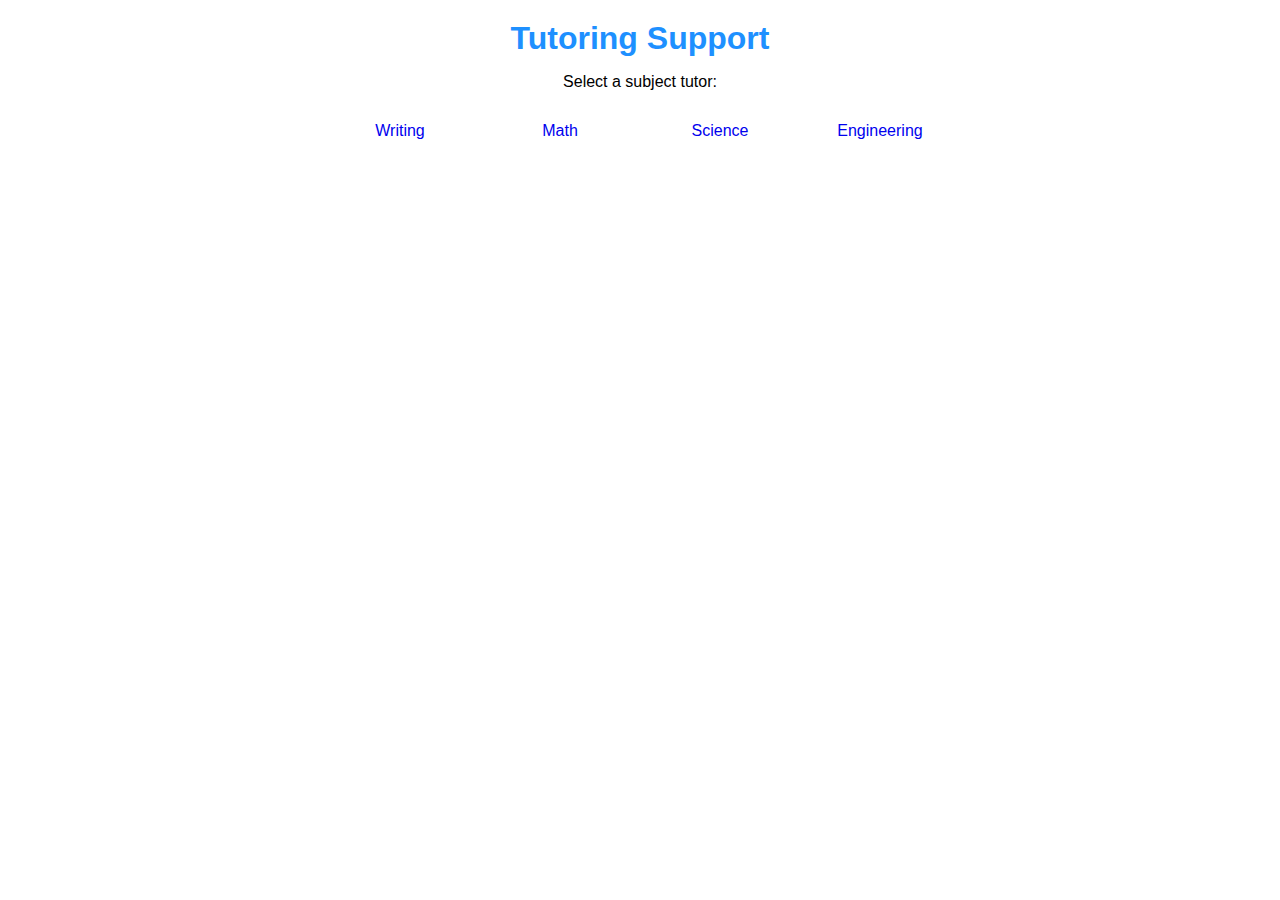
<file: index.html>
<!DOCTYPE html>
<html lang="en">
<head>
  <meta charset="UTF-8" />
  <meta name="viewport" content="width=device-width, initial-scale=1.0" />
  <title>Tutoring Support</title>
  <link rel="stylesheet" href="style.css" />
</head>
<body>

  <h1>Tutoring Support</h1>
  <p>Select a subject tutor:</p>
  <div class="subjects">
    <a href="writing.html" class="btn">Writing</a>
    <a href="math.html" class="btn">Math</a>
    <a href="science.html" class="btn">Science</a>
    <a href="engineering.html" class="btn">Engineering</a>
  </div>

</body>
</html>
</file>
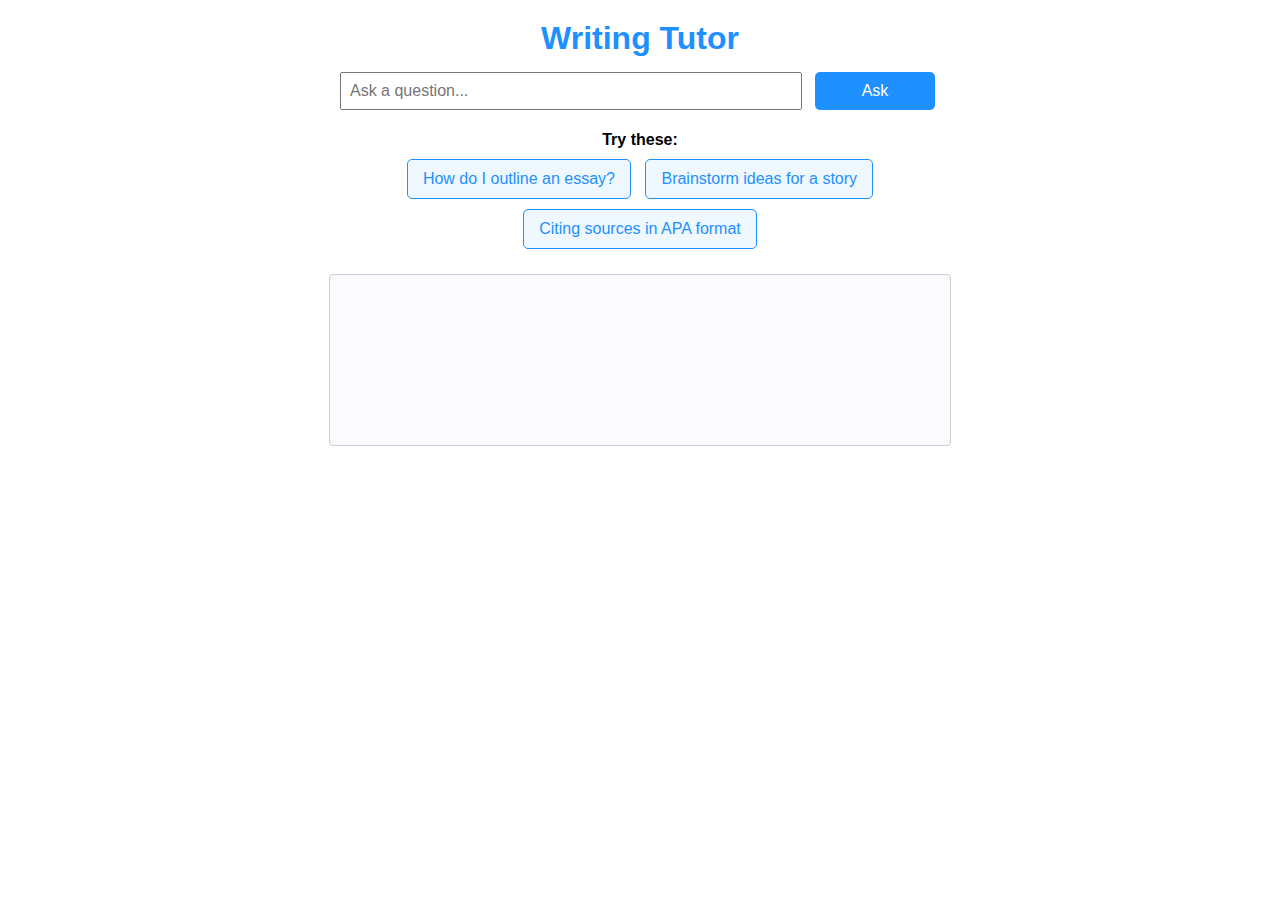
<file: subject.html>
<!DOCTYPE html>
<html lang="en">
<head>
  <meta charset="UTF-8" />
  <meta name="viewport" content="width=device-width, initial-scale=1.0" />
  <title>Writing Tutor</title>
  <link rel="stylesheet" href="style.css" />
</head>
<body>

  <h1>Writing Tutor</h1>
  <!-- Search box and submit button -->
  <div class="query-section">
    <input type="text" id="queryInput" placeholder="Ask a question..." />
    <button class="btn primary" onclick="sendQuery()">Ask</button>
  </div>

  <!-- Suggested queries for Writing tutor -->
  <div class="suggestions">
    <p>Try these:</p>
    <button type="button" class="btn suggestion" 
            onclick="sendQuery('How do I outline an essay?')">
      How do I outline an essay?
    </button>
    <button type="button" class="btn suggestion" 
            onclick="sendQuery('Can you help brainstorm ideas for a story?')">
      Brainstorm ideas for a story
    </button>
    <button type="button" class="btn suggestion" 
            onclick="sendQuery('How should I cite sources in APA format?')">
      Citing sources in APA format
    </button>
  </div>

  <!-- Area to display the AI tutor's response -->
  <div id="response" class="output"></div>

  <!-- System prompt for the Writing tutor (hidden from UI, used in script) -->
  <script>
    const systemPrompt = "You are a Writing Tutor. Assist with brainstorming, outlining, drafting, feedback, and citations. Do not write for the student but help shape their work.";
  </script>
  <script src="script.js"></script>

</body>
</html>
</file>
<file: style.css>
/* Base styles and theme colors */
body {
  margin: 0;
  font-family: Arial, sans-serif;
  background: #FFFFFF;
  color: #000;
}
h1 {
  text-align: center;
  color: #1E90FF;  /* Blue heading text to match theme */
  margin: 20px 0 10px;
}
p {
  text-align: center;
}
.subjects {
  display: flex;
  flex-wrap: wrap;
  justify-content: center;
  margin-bottom: 20px;
}
/* Button/link styles */
.btn {
  display: inline-block;
  text-decoration: none;
  font-size: 1em;
  border-radius: 5px;
  padding: 10px 15px;
  margin: 5px;
  cursor: pointer;
  text-align: center;
  /* Make anchor buttons behave like block for consistent sizing */
  min-width: 120px;
}
.btn.primary {
  background-color: #1E90FF; /* Primary blue */
  color: #fff;
  border: none;
}
.btn.primary:hover {
  background-color: #1C86EE; /* Darken on hover */
}
.btn.suggestion {
  background-color: #F0F8FF; /* Light blue (AliceBlue) background */
  color: #1E90FF;
  border: 1px solid #1E90FF;
}
.btn.suggestion:hover {
  background-color: #E0F0FF;
}
/* Layout for query input and suggestions */
.query-section {
  display: flex;
  justify-content: center;
  align-items: center;
  gap: 8px;
  margin: 10px auto;
  width: 90%;
  max-width: 600px;
}
.query-section input {
  flex: 1;
  padding: 8px;
  font-size: 1em;
}
.query-section .btn {
  flex: 0 0 auto;
}
/* Suggestions container */
.suggestions {
  text-align: center;
  margin: 10px auto;
  max-width: 600px;
}
.suggestions p {
  font-weight: bold;
  margin-bottom: 5px;
}
/* Output/response area styling */
.output {
  width: 90%;
  max-width: 600px;
  min-height: 150px;
  margin: 20px auto;
  padding: 10px;
  border: 1px solid #CCC;
  border-radius: 4px;
  background: #FAFAFF;
  text-align: left;
  white-space: pre-wrap; /* preserve line breaks in response */
  overflow-y: auto;
}
</file>
